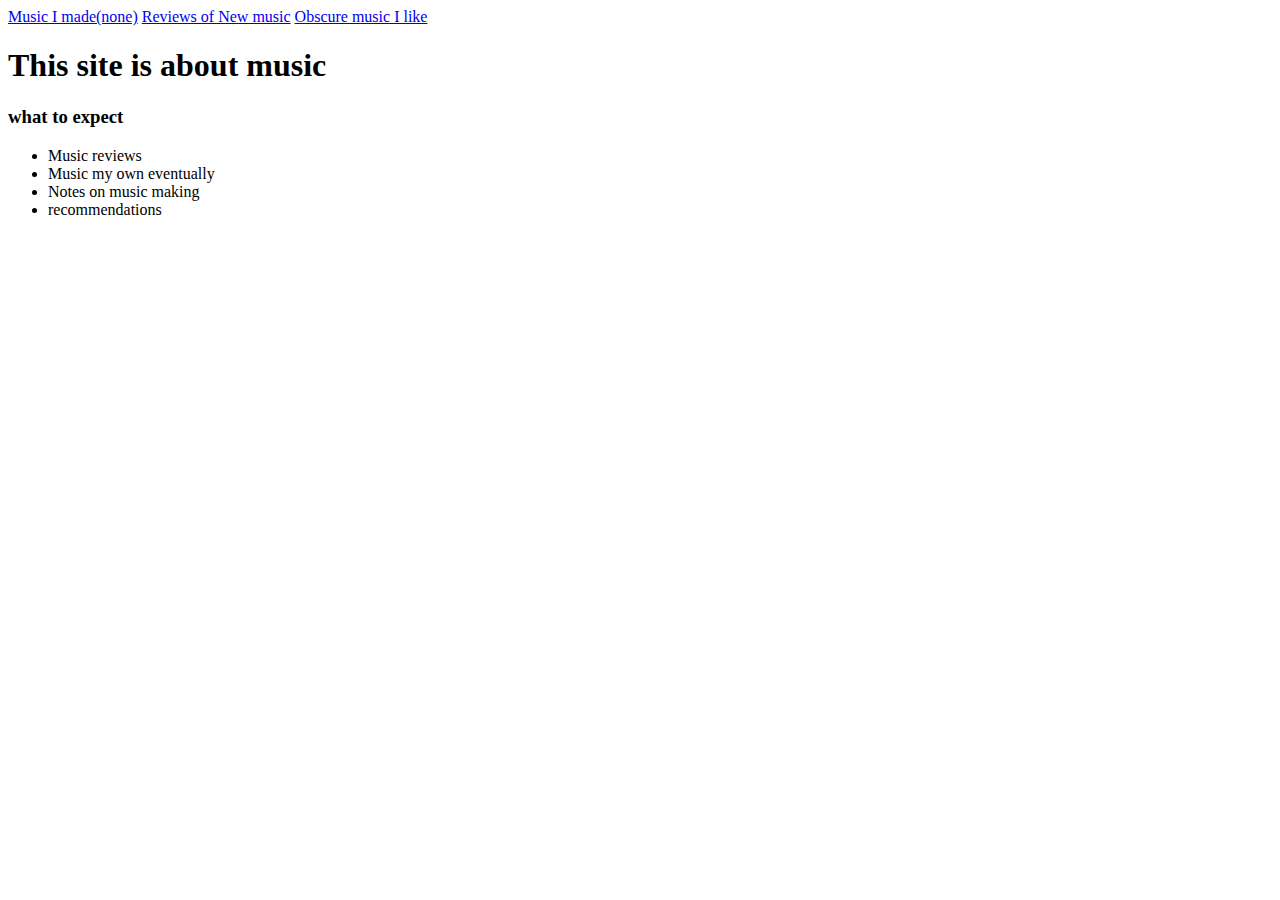
<file: Index.html>
<!DOCTYPE html>
<head>
<title>I like music</title>
</head>
<body>
  <nav>
  <a href="Music-I-made.html">Music I made(none)</a>
  <a href="New-music"> Reviews of New music</a>
  <a href="Personal classics">Obscure music I like</a>
  </nav>
<h1>This site is about music</h1>
  <p>
  <h3>what to expect</h3>
  <ul>
    <li>Music reviews</li>
  <li>Music my own eventually</li>
    <li>Notes on music making</li>
    <li>recommendations </li>
  </ul
  </p>
</body>
</file>
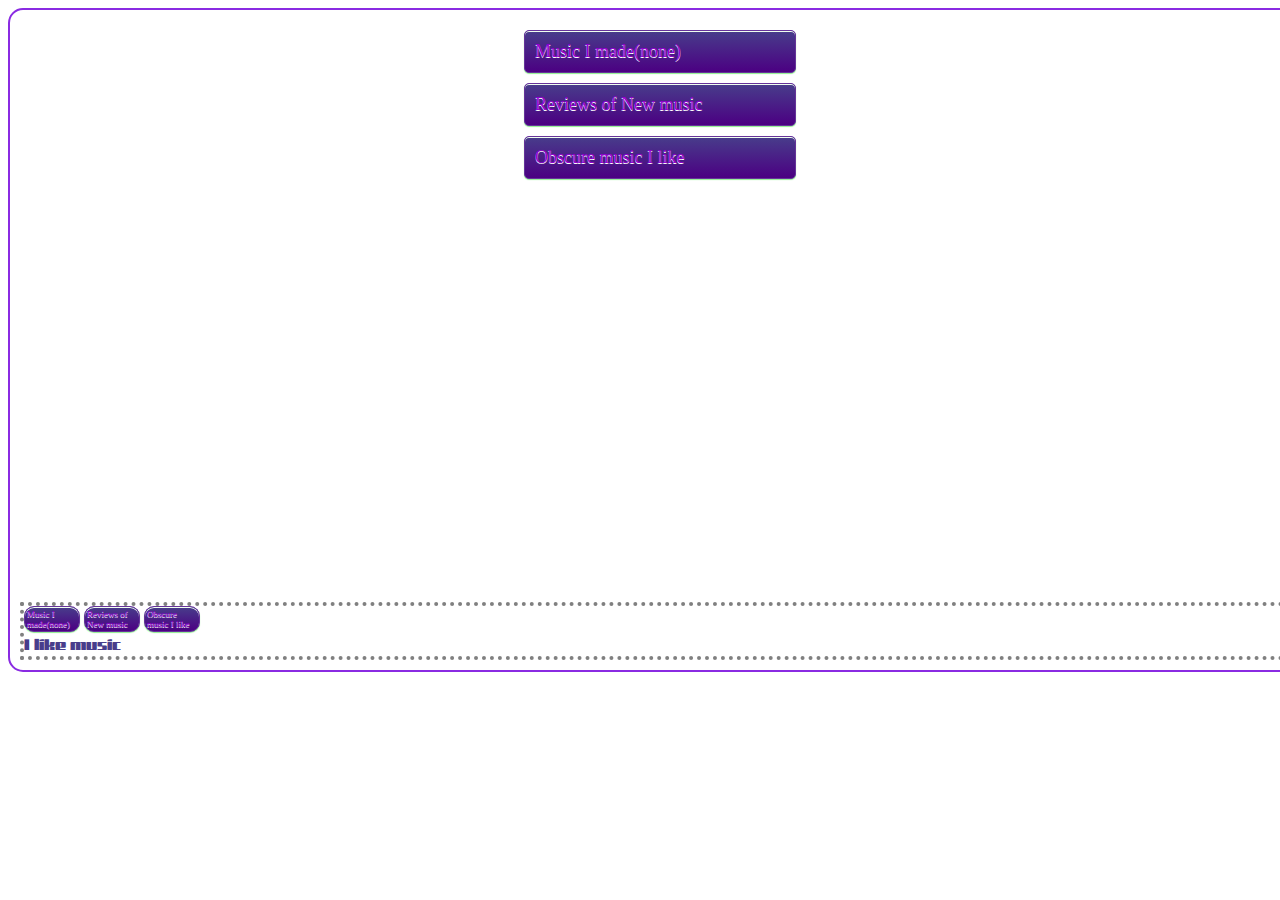
<file: index.html>
<!DOCTYPE html>
<html>
<head>
  <meta charset="utf-8">
  <meta name="viewport" content="width=device-width, initial-scale=1">
<title>I like music</title>
  <link rel="stylesheet" href="Hurry.css">
</head>
<body>
  <nav>
  <a href="Music-I-made.html">Music I made(none)</a>
  <a href="New-music.html"> Reviews of New music</a>
  <a href="Personal classics.html">Obscure music I like</a>
  </nav>
<h1>This site is about music</h1>
  <p>
  <h3>what to expect</h3>
  <ul>
    <li>Music reviews</li>
  <li>Music my own eventually</li>
    <li>Notes on music making</li>
    <li>recommendations </li>
  </ul>
  </p><br> <canvas> </canvas>
  
  <footer><nav>
  <a href="Music-I-made.html">Music I made(none)</a>
  <a href="New-music"> Reviews of New music</a>
  <a href="Personal classics">Obscure music I like</a>
  </nav> I like music</footer>
</body>
  </html>
</file>
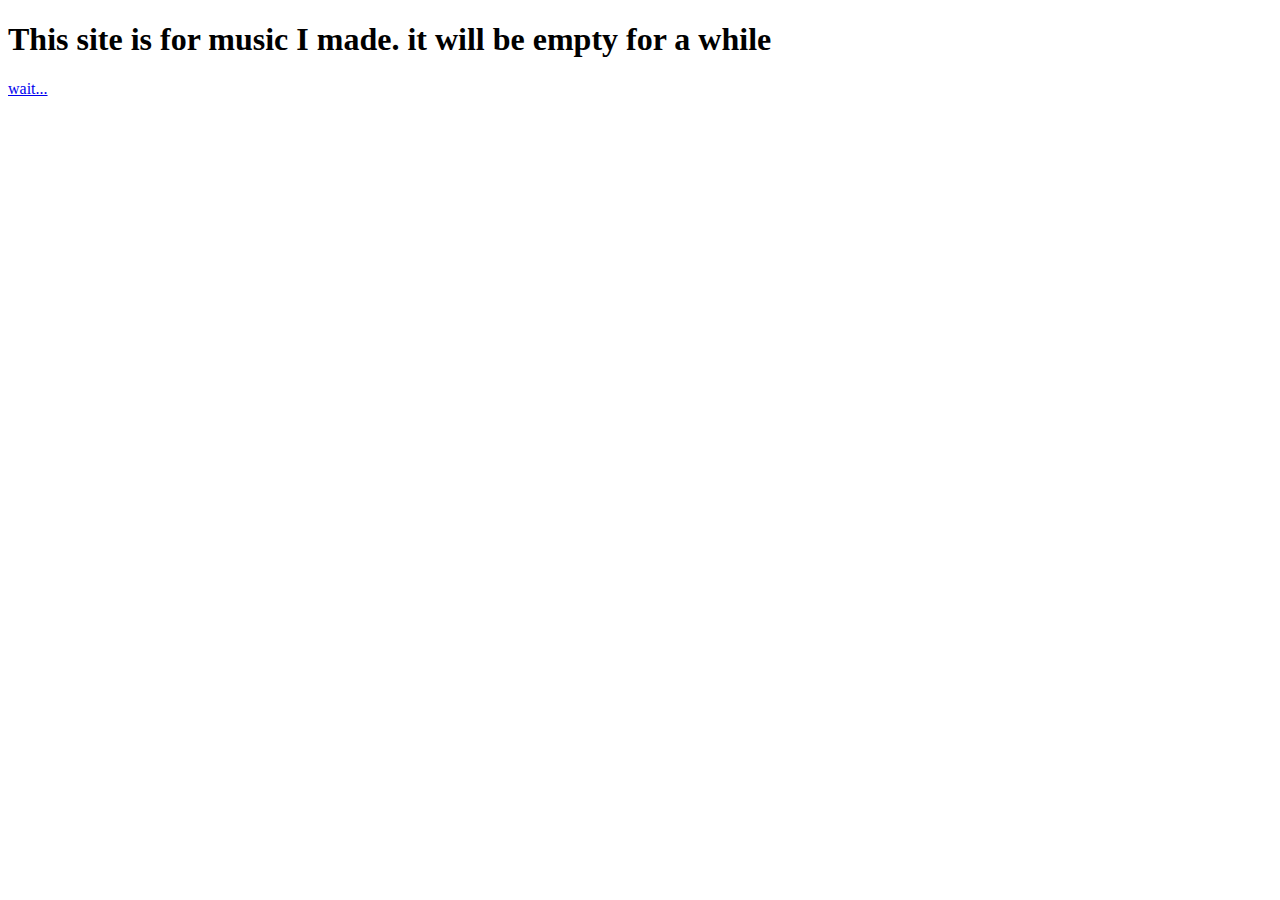
<file: Music-I-made.html>
<!DOCTYPE html>
<html>
<head>
<title>My music</title>
</head>
<body id="music-i-made">
<h1>This site is for music I made. it will be empty for a while</h1>
  <a href="Music-I-made.html">wait...</a>
</body>
 </html>
</file>
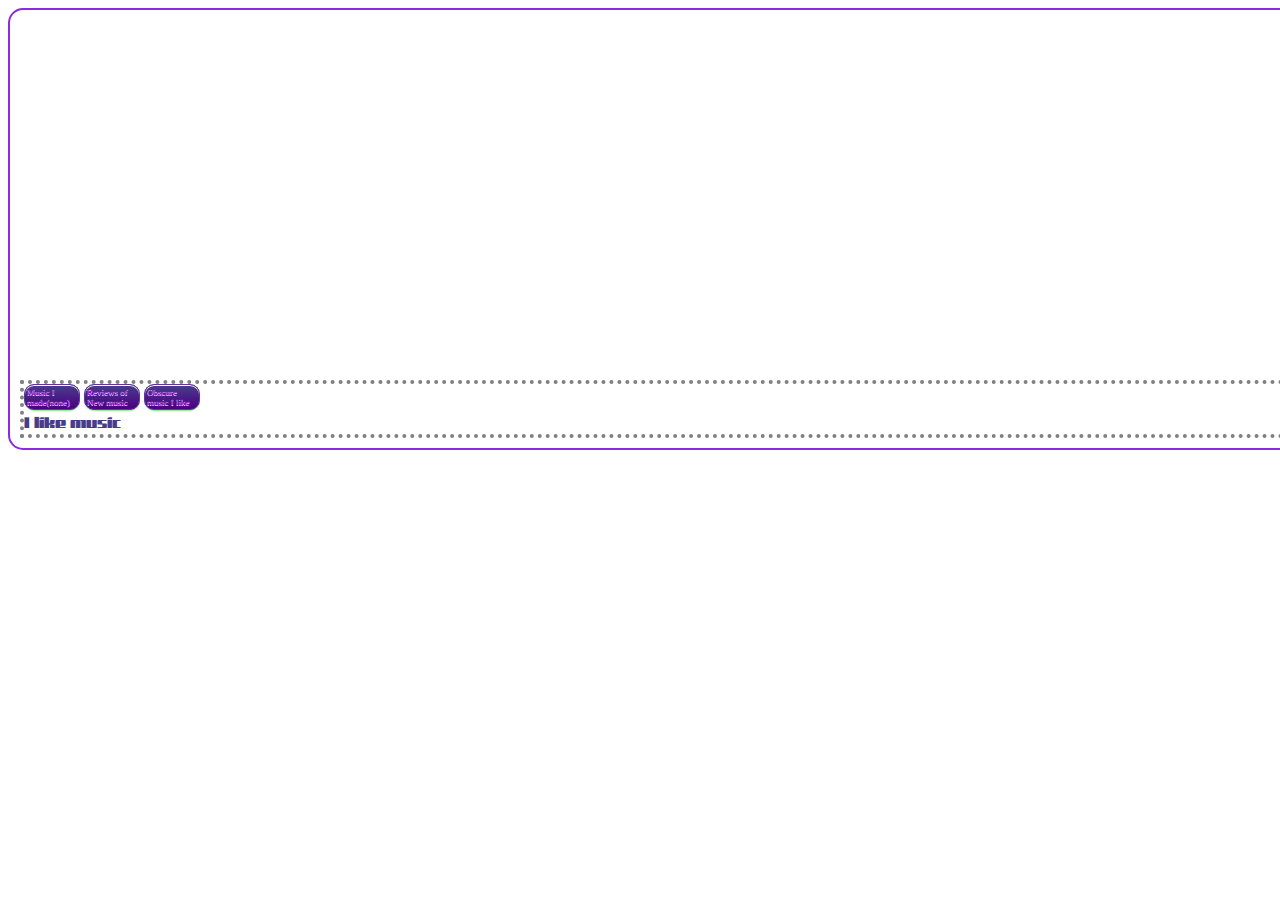
<file: Personal classics.html>
<!DOCTYPE html>
<html>
<head>
<title>I like music</title>
  <link rel="stylesheet" href="Hurry.css">
</head>
<body>
<h1>This page is for old music I find to be very underrated</h1>
  <h2> A neat table</h2>
  <table>
  <tr>
  <th>decade made/genre</th>
    <th> 1960s</th> <td rowspan=".5"> T2 boomland</td>
    <th> 1970s</th>
    <th> 1980s</th>
    <th> 1990s</th>
    <th> 2000s</th>
    <th> 2010s</th>
  </tr>
  <tr><td>Rock</td></tr>
  <tr><td>Jazz</td></tr>
  <tr><td>Dance music</td></tr><td>Fred Frith</td>
  <tr><td>EDM</td></tr>
  <tr><td>Electronic</td></tr>
  </table>
  fix this table later/*
    <footer><nav>
  <a href="Music-I-made.html">Music I made(none)</a>
  <a href="New-music"> Reviews of New music</a>
  <a href="Personal classics">Obscure music I like</a>
  </nav> I like music</footer>
</body>
</html>
</file>
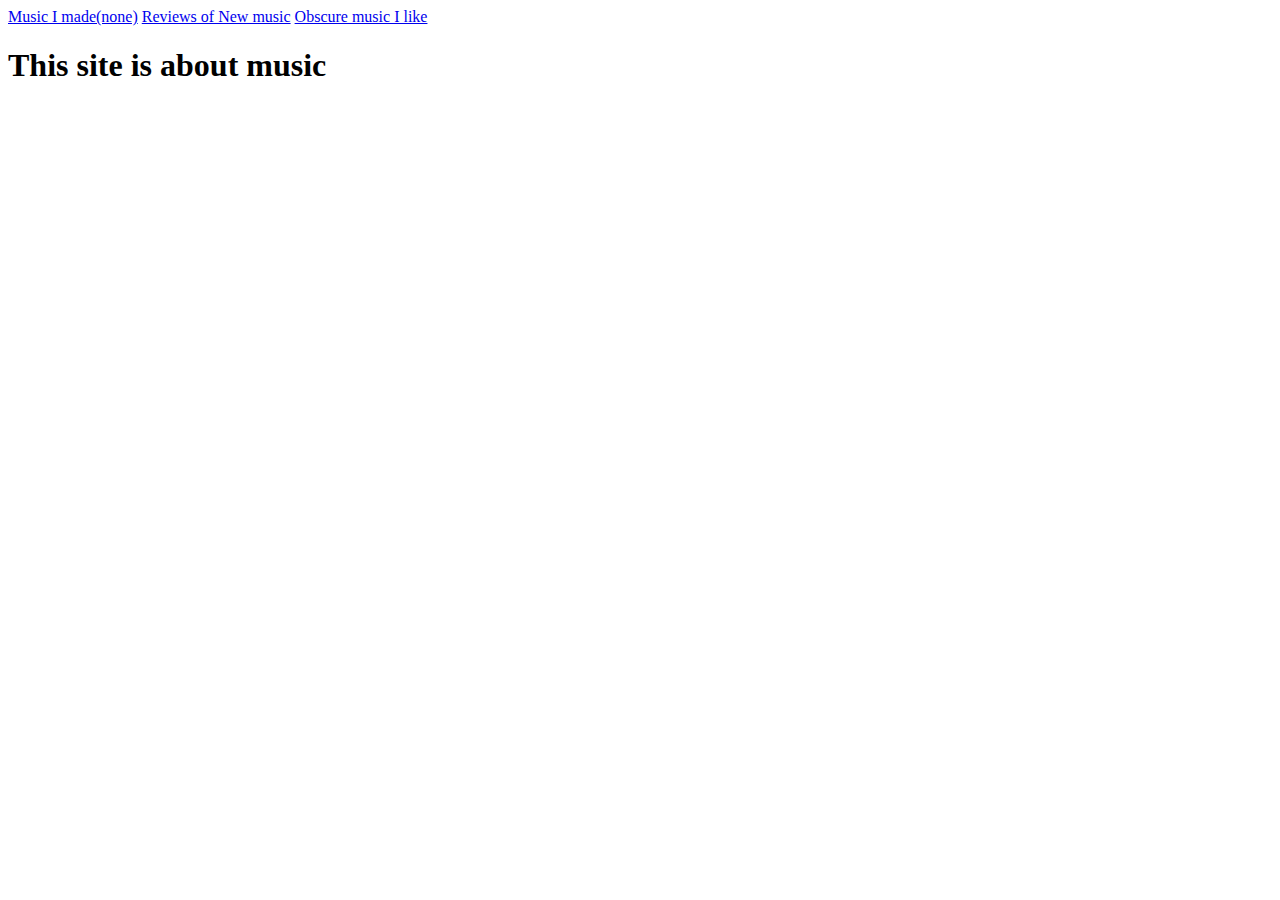
<file: rush.html>
<!DOCTYPE html>
<head>
<title>I like music</title>
</head>
<body>
  <nav>
  <a href="Music-I-made.html">Music I made(none)</a>
  <a href="New-music"> Reviews of New music</a>
  <a href="Personal classics">Obscure music I like</a>
  </nav>
<h1>This site is about music</h1>
</body>
</file>
<file: Hurry.css>
@import url('https://fonts.googleapis.com/css2?family=Gajraj+One&display=swap');

nav a {
  border-radius: 5px;
  box-shadow:0 1px 1px lightGreen, inset 0 1px 0 honeyDew;
  display:block;
  font-size:18px;
  font-family:"times new roman"; 
  text-decoration: none;
   background-color: rgba(124,0,252);
  color:Darkviolet;
  border: 1px solid RebeccaPurple;
  margin-top:10px;
  margin-bottom:10px;
  margin-left:auto;
  margin-right:auto;
  padding:10px;
  text-shadow: 0px 1px 0px white;
  width:250px;
   background-image: linear-gradient(DarkSlateBlue,Indigo);
  background-image: -webkit-linear-gradient(DarkSlateBlue,Indigo);
background-image: -moz-linear-gradient(DarkSlateBlue,Indigo);
background-image: -o-linear-gradient(DarkSlateBlue,Indigo);
 background-image: linear-gradient(DarkSlateBlue,Indigo);
}

a {
  font-family:"times new roman"; 
  background-image: -webkit-linear-gradient(DarkSlateBlue,Indigo);
background-image: -moz-linear-gradient(DarkSlateBlue,Indigo);
background-image: -o-linear-gradient(DarkSlateBlue,Indigo);
 background-image: linear-gradient(DarkSlateBlue,Indigo);
}

article img {
  float: left;
}

.for-now {
position: absolute;
}

body {
  width: 100%;
  color: white;
  border: 2px solid BlueViolet;
  border-radius: 15px;
  padding: 10px;
  font-family: "Gajraj One"
  
}

nav a:hover {
  box-shadow:0 1px 1px lightGreen, inset 0 1px 0 honeyDew;
  border-radius: 20px;
  display:inline-block;
  font-size:36px;
  font-family:"times new roman"; 
  text-decoration: none;
   background-color: rgba(124,0,252);
  color:DeepSkyBlue;
  border: 1px solid RebeccaPurple;
  margin-top:10px;
  margin-bottom:10px;
  margin-left:500px;
  margin-right:10px;
  padding:20px;
  text-align: center;
  text-shadow: 0px 1px 0px white;
  width:250px;
   background-image: linear-gradient(Darkviolet,Indigo);
  background-image: -webkit-linear-gradient(Darkviolet,Indigo);
background-image: -moz-linear-gradient(Darkviolet,Indigo);
background-image: -o-linear-gradient(Darkviolet,Indigo);
 background-image: linear-gradient(Darkviolet,Indigo);
}

a:visited {
  background-image: -webkit-linear-gradient(DarkSlateBlue,DarkRed);
background-image: -moz-linear-gradient(DarkSlateBlue,DarkRed);
background-image: -o-linear-gradient(DarkSlateBlue,DarkRed);
 background-image: linear-gradient(DarkSlateBlue,DarkRed);
  font-family:"times new roman"; 
}

nav a:visited {
  border-radius: -2px;
  box-shadow:0 1px 1px lightGreen, inset 0 1px 0 honeyDew;
  display:block;
  font-size:9px;
  font-family:"times new roman"; 
  text-decoration: strikethrough;
   background-color: rgba(124,0,252);
  color:Darkviolet;
  border: 1px solid crimson;
  margin-top:10px;
  margin-bottom:10px;
  margin-left:auto;
  margin-right:auto;
  padding:5px;
  text-shadow: 0px 1px 0px black;
  width:125px;
   background-image: linear-gradient(DarkSlateBlue,DarkRed);
  background-image: -webkit-linear-gradient(DarkSlateBlue,DarkRed);
background-image: -moz-linear-gradient(DarkSlateBlue,DarkRed);
background-image: -o-linear-gradient(DarkSlateBlue,DarkRed);
 background-image: linear-gradient(DarkSlateBlue,DarkRed);
}

 html {
 background-image:url(https://images.unsplash.com/photo-1537147347432-676815edd56c?ixlib=rb-4.0.3&ixid=MnwxMjA3fDB8MHxwaG90by1wYWdlfHx8fGVufDB8fHx8&auto=format&fit=crop&w=327&q=80);
}

footer {
 border: 4px dotted grey;
  color: darkslateblue;
}

footer a {
    border-radius: 10px;
  box-shadow:0 1px 1px lightGreen, inset 0 1px 0 honeyDew;
  display:inline-block;
  font-size:9px;
  text-decoration: none;
   background-color: rgba(124,0,252);
  color:Darkviolet;
  border: 1px solid RebeccaPurple;
  margin-top: 0px;
  margin-bottom: 0px;
  margin-left:auto;
  margin-right:auto;
  padding:2px;
  text-shadow: 0px 1px 0px white;
  width:50px;
   background-image: linear-gradient(DarkSlateBlue,Indigo);
  background-image: -webkit-linear-gradient(DarkSlateBlue,Indigo);
background-image: -moz-linear-gradient(DarkSlateBlue,Indigo);
background-image: -o-linear-gradient(DarkSlateBlue,Indigo);
 background-image: linear-gradient(DarkSlateBlue,Indigo);
}

footer a:hover {
  border-radius: 10px;
  box-shadow:0 1px 1px lightGreen, inset 0 1px 0 honeyDew;
  display:inline-block;
  font-size:9px;
  text-decoration: none;
   background-color: rgba(124,0,252);
  color:deepskyblue;
  border: 1px solid purple;
  margin-top: 0px;
  margin-bottom: 0px;
  margin-left:5px;
  margin-right:5px;
  padding:2px;
  text-shadow: 0px 1px 0px white;
  width:50px;
   background-image: linear-gradient(SlateBlue,Indigo);
  background-image: -webkit-linear-gradient(SlateBlue,Indigo);
background-image: -moz-linear-gradient(SlateBlue,Indigo);
background-image: -o-linear-gradient(SlateBlue,Indigo);
 background-image: linear-gradient(SlateBlue,Indigo);
}

#music-i-made {
  background-image: url(https://images.unsplash.com/photo-1516653980844-c68df1de5249?ixlib=rb-4.0.3&ixid=MnwxMjA3fDB8MHxwaG90by1wYWdlfHx8fGVufDB8fHx8&auto=format&fit=crop&w=870&q=80);
}

#music-i-made h1:hover {
  color: rgba(255,255,255, 0.0);
}

#music-i-made a {
  border-radius: 5px;
  box-shadow:0 1px 1px DarkOrange, inset 0 1px 0 gold;
  display:block;
  font-size:18px;
  text-decoration: none;
   background-color: DarkKhaki;
  color: gold;
  border: 1px solid orange;
  margin-top:10px;
  margin-bottom:10px;
  margin-left:auto;
  margin-right:auto;
  padding:10px;
  text-shadow: 0px 1px 0px black;
  width:250px;
   background-image: linear-gradient(Goldenrod,olive);
  background-image: -webkit-linear-gradient(Goldenrod,olive);
background-image: -moz-linear-gradient(Goldenrod,olive);
background-image: -o-linear-gradient(Goldenrod,olive);
 background-image: linear-gradient(Goldenrod,olive);
}

h1:active {
 background-color:white;
  text-decoration: underline;
  font: italic;
}

sup {
  color: grey;
  border: 3px solid lavender ; 
}
</file>
